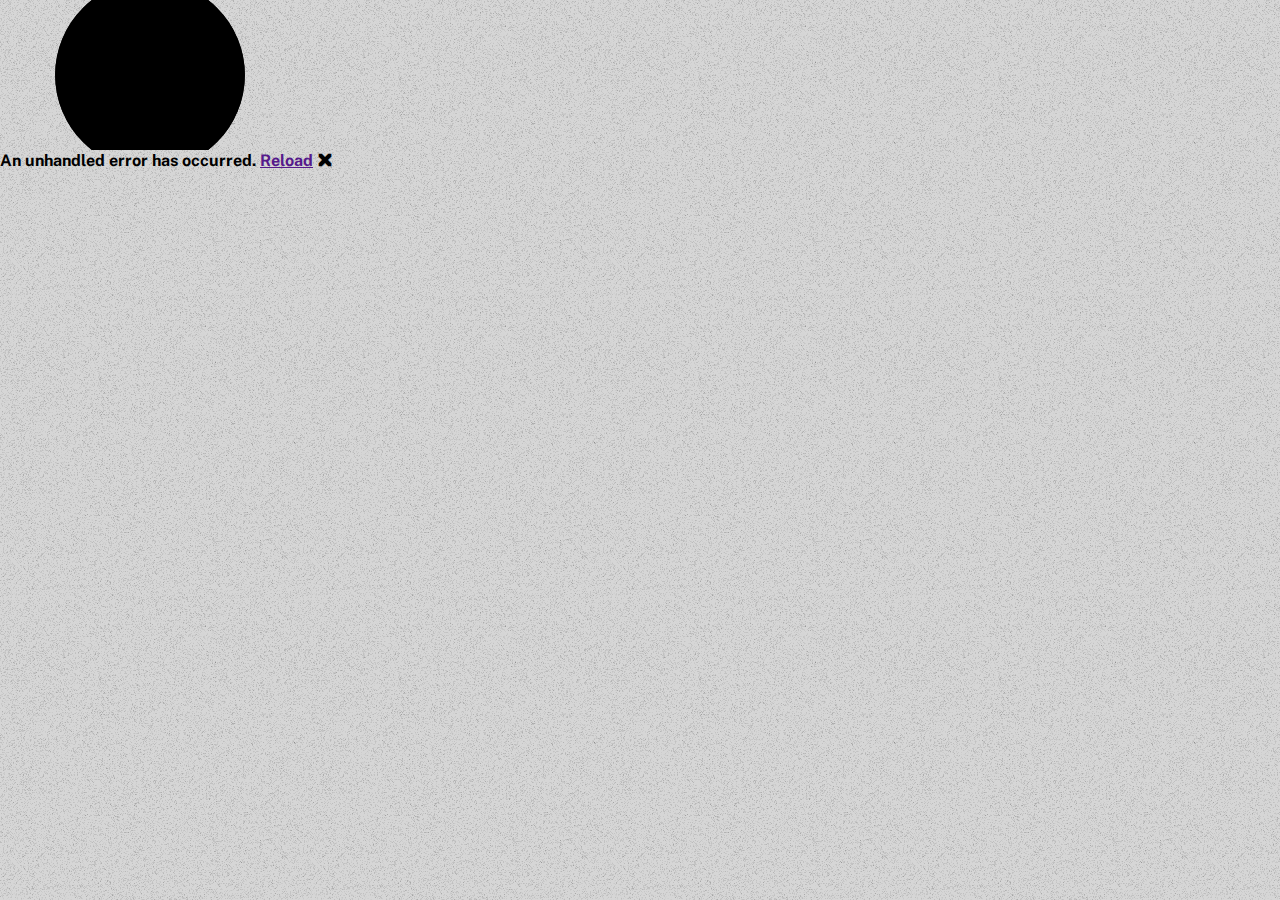
<file: index.html>
<!DOCTYPE html>
<html lang="en">

<head>
    <meta charset="utf-8" />
    <meta name="viewport" content="width=device-width, initial-scale=1.0" />
    <title>LoneDevWebsite</title>
    <base href="https://qwerex56.github.io/LonedevWebsite/" />
    <link rel="stylesheet" href="css/app.css?version=0.4" />
    <link rel="icon" type="image/png" href="favicon.png" />
    <link href="LoneDevWebsite.styles.css" rel="stylesheet" />
</head>

<body>
    <div id="app">
        <svg class="loading-progress">
            <circle r="40%" cx="50%" cy="50%" />
            <circle r="40%" cx="50%" cy="50%" />
        </svg>
        <div class="loading-progress-text"></div>
    </div>

    <div id="blazor-error-ui">
        An unhandled error has occurred.
        <a href="" class="reload">Reload</a>
        <a class="dismiss">🗙</a>
    </div>
    <script src="_framework/blazor.webassembly.js"></script>
</body>

</html>
</file>
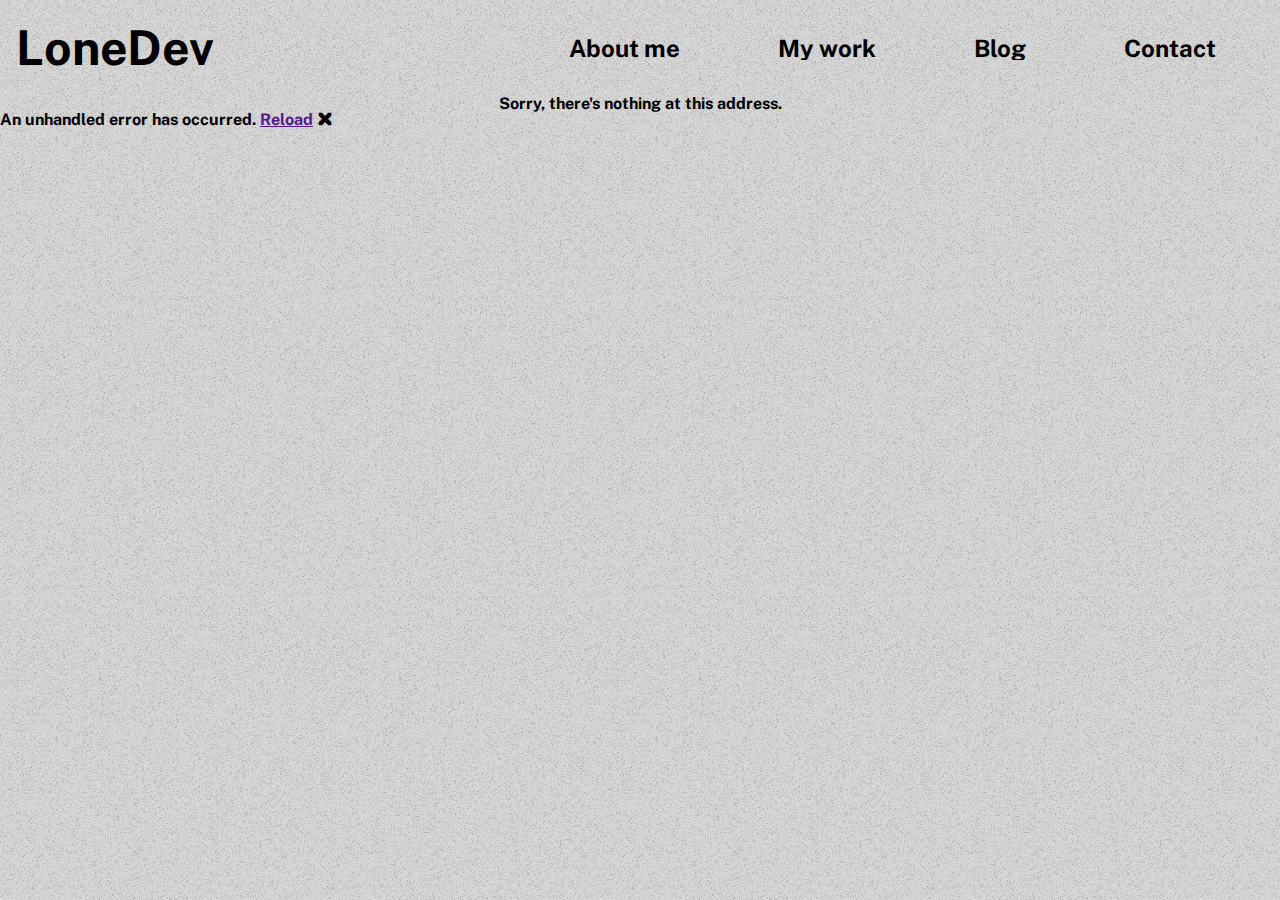
<file: publish/wwwroot/index.html>
<!DOCTYPE html>
<html lang="en">

<head>
    <meta charset="utf-8" />
    <meta name="viewport" content="width=device-width, initial-scale=1.0" />
    <title>LoneDevWebsite</title>
    <base href="/" />
    <link rel="stylesheet" href="css/app.css?version=0.4" />
    <link rel="icon" type="image/png" href="favicon.png" />
    <link href="LoneDevWebsite.styles.css" rel="stylesheet" />
</head>

<body>
    <div id="app">
        <svg class="loading-progress">
            <circle r="40%" cx="50%" cy="50%" />
            <circle r="40%" cx="50%" cy="50%" />
        </svg>
        <div class="loading-progress-text"></div>
    </div>

    <div id="blazor-error-ui">
        An unhandled error has occurred.
        <a href="" class="reload">Reload</a>
        <a class="dismiss">🗙</a>
    </div>
    <script src="_framework/blazor.webassembly.js"></script>
</body>

</html>
</file>
<file: css/app.css>
@import url('https://fonts.googleapis.com/css2?family=Public+Sans:wght@100..900&display=swap');

:root {
    /*### COLORS ###*/
    --khaki: #c3b49e;
    --cream: #F9F5F2;
    --cream-transparent: rgba(249, 245, 242, 40%);
    --black-coffee: #3c3434;
    
    /*### FONT ###*/
    --font-primary: "Public Sans", sans-serif;
    --font-weight-primary: 700;

    /* ### SHADOWS ### */
    --shadow-small: 2px 4px 0 0 var(--black-coffee);
    --shadow-hover-small: 4px 6px 0 0 var(--black-coffee);

    --shadow-normal: 4px 6px 0 0 var(--black-coffee);
    --shadow-hover-normal: 6px 8px 0 0 var(--black-coffee);

    --shadow-large: 6px 8px 0 0 var(--black-coffee);
    --shadow-hover-large: 8px 10px 0 0 var(--black-coffee);

    /*### TRANSITION ###*/
    --translate-normal: 0 0;
    --translate-hover: -2px -2px;

    --transition-time-normal: 200ms;

    /*### BORDERS ###*/
    --border-small: 0.0625rem solid var(--black-coffee);
    --border-normal: 0.125rem solid var(--black-coffee);
    --border-large: 0.250rem solid var(--black-coffee);
}

.ContainerNormal {
    border: var(--border-normal);

    background-color: var(--khaki);

    transition-duration: var(--transition-time-normal);
    box-shadow: var(--shadow-normal);
    translate: var(--translate-normal);
}

.ContainerNormalHover:hover {
    box-shadow: var(--shadow-hover-normal);
    translate: var(--translate-hover);
}

.ContainerSmall {
    padding: 0.5rem 1rem;

    border: var(--border-small);

    background-color: var(--cream);

    transition-duration: var(--transition-time-normal);
    box-shadow: var(--shadow-small);
    translate: var(--translate-normal);
}

.ContainerSmallHover:hover {
    box-shadow: var(--shadow-hover-small);
    translate: var(--translate-hover);
}

.ContainerLarge {
    padding: 0.5rem 1rem;

    border: var(--border-large);

    background-color: var(--cream);

    transition-duration: var(--transition-time-normal);
    box-shadow: var(--shadow-large);
    translate: var(--translate-normal);
}

.ContainerLargeHover:hover {
    box-shadow: var(--shadow-hover-large);
    translate: var(--translate-hover);
}

/* 
    Reset file
   http://meyerweb.com/eric/tools/css/reset/ 
   v2.0 | 20110126
   License: none (public domain)
*/

*, *::before, *::after {
    box-sizing: border-box;
 
    margin: 0;
    padding: 0;
    border: 0;
    
    font-family: var(--font-primary);
    font-weight: var(--font-weight-primary);
}

/* HTML5 display-role reset for older browsers */
article, aside, details, figcaption, figure,
footer, header, hgroup, menu, nav, section {
    display: block;
}

body {
    line-height: 1;
    
    background-image: url("../grain-noise.png");
    background-repeat: repeat;
    background-size: auto;
}

ol, ul {
    list-style: none;
}

blockquote, q {
    quotes: none;
}

blockquote:before, blockquote:after,
q:before, q:after {
    content: '';
    content: none;
}

table {
    border-collapse: collapse;
    border-spacing: 0;
}

/* End of Reset file */

/* Utilities classes */

.flex-row {
    display: flex;
    flex-direction: row;
}

.flex-col {
    display: flex;
    flex-direction: column;
}
</file>
<file: LoneDevWebsite.styles.css>
@import '_content/Components/Components.bundle.scp.css';

/* /Layout/MainLayout.razor.rz.scp.css */
.MainLayout[b-r66a3qtw76] {
    align-items: center;
    gap: 5rem;
}
/* /Layout/NavMenu.razor.rz.scp.css */
.NavBar[b-4osc34dkpq] {
    display: flex;
    flex-direction: row;
 
    --px: 1rem; --py: 1.5rem;
    padding: var(--py) var(--px);

    width: 100%;
}

.NavBar__Logo[b-4osc34dkpq] {
    font-size: 3rem;
}

.NavBar__Buttons[b-4osc34dkpq] {
    display: flex;
    flex-direction: row;
    margin-left: auto;
    margin-right: 2rem;
    
    align-items: center;
    
    gap: 5rem;
    font-size: 1.5rem !important;
}
/* /Pages/MainPage.razor.rz.scp.css */
.PageSection[b-0l20sb4aoe] {
    align-items: center;
    
    gap: 3rem;
}

.PageSection__Heading[b-0l20sb4aoe] {
    text-align: center;
    font-size: 2.5rem;
    letter-spacing: 0.5rem;
}


.AboutMe[b-0l20sb4aoe] {
    max-width: 66.6%;
    gap: 5rem;
}

.AboutMe__Texts[b-0l20sb4aoe] {
    gap: 1rem;
    align-self: center; 
}

.AboutMe__Heading[b-0l20sb4aoe] {
    font-size: 2.5rem;
}

.AboutMe__description[b-0l20sb4aoe] {
    margin-left: 1.5rem;
    
    font-size: 2rem;
}

.AboutMe__Image:hover[b-0l20sb4aoe] {
    transition: none;
}

.MainPage-grid[b-0l20sb4aoe] {
    display: grid;
    grid-template-columns: repeat(3, 350px);
    column-gap: 2rem;
}
</file>
<file: publish/wwwroot/css/app.css>
@import url('https://fonts.googleapis.com/css2?family=Public+Sans:wght@100..900&display=swap');

:root {
    /*### COLORS ###*/
    --khaki: #c3b49e;
    --cream: #F9F5F2;
    --cream-transparent: rgba(249, 245, 242, 40%);
    --black-coffee: #3c3434;
    
    /*### FONT ###*/
    --font-primary: "Public Sans", sans-serif;
    --font-weight-primary: 700;

    /* ### SHADOWS ### */
    --shadow-small: 2px 4px 0 0 var(--black-coffee);
    --shadow-hover-small: 4px 6px 0 0 var(--black-coffee);

    --shadow-normal: 4px 6px 0 0 var(--black-coffee);
    --shadow-hover-normal: 6px 8px 0 0 var(--black-coffee);

    --shadow-large: 6px 8px 0 0 var(--black-coffee);
    --shadow-hover-large: 8px 10px 0 0 var(--black-coffee);

    /*### TRANSITION ###*/
    --translate-normal: 0 0;
    --translate-hover: -2px -2px;

    --transition-time-normal: 200ms;

    /*### BORDERS ###*/
    --border-small: 0.0625rem solid var(--black-coffee);
    --border-normal: 0.125rem solid var(--black-coffee);
    --border-large: 0.250rem solid var(--black-coffee);
}

.ContainerNormal {
    border: var(--border-normal);

    background-color: var(--khaki);

    transition-duration: var(--transition-time-normal);
    box-shadow: var(--shadow-normal);
    translate: var(--translate-normal);
}

.ContainerNormalHover:hover {
    box-shadow: var(--shadow-hover-normal);
    translate: var(--translate-hover);
}

.ContainerSmall {
    padding: 0.5rem 1rem;

    border: var(--border-small);

    background-color: var(--cream);

    transition-duration: var(--transition-time-normal);
    box-shadow: var(--shadow-small);
    translate: var(--translate-normal);
}

.ContainerSmallHover:hover {
    box-shadow: var(--shadow-hover-small);
    translate: var(--translate-hover);
}

.ContainerLarge {
    padding: 0.5rem 1rem;

    border: var(--border-large);

    background-color: var(--cream);

    transition-duration: var(--transition-time-normal);
    box-shadow: var(--shadow-large);
    translate: var(--translate-normal);
}

.ContainerLargeHover:hover {
    box-shadow: var(--shadow-hover-large);
    translate: var(--translate-hover);
}

/* 
    Reset file
   http://meyerweb.com/eric/tools/css/reset/ 
   v2.0 | 20110126
   License: none (public domain)
*/

*, *::before, *::after {
    box-sizing: border-box;
 
    margin: 0;
    padding: 0;
    border: 0;
    
    font-family: var(--font-primary);
    font-weight: var(--font-weight-primary);
}

/* HTML5 display-role reset for older browsers */
article, aside, details, figcaption, figure,
footer, header, hgroup, menu, nav, section {
    display: block;
}

body {
    line-height: 1;
    
    background-image: url("../grain-noise.png");
    background-repeat: repeat;
    background-size: auto;
}

ol, ul {
    list-style: none;
}

blockquote, q {
    quotes: none;
}

blockquote:before, blockquote:after,
q:before, q:after {
    content: '';
    content: none;
}

table {
    border-collapse: collapse;
    border-spacing: 0;
}

/* End of Reset file */

/* Utilities classes */

.flex-row {
    display: flex;
    flex-direction: row;
}

.flex-col {
    display: flex;
    flex-direction: column;
}
</file>
<file: publish/wwwroot/LoneDevWebsite.styles.css>
@import '_content/Components/Components.bundle.scp.css';

/* /Layout/MainLayout.razor.rz.scp.css */
.MainLayout[b-1hlwk3gp4p] {
    align-items: center;
    gap: 5rem;
}
/* /Layout/NavMenu.razor.rz.scp.css */
.NavBar[b-yqju0323zw] {
    display: flex;
    flex-direction: row;
 
    --px: 1rem; --py: 1.5rem;
    padding: var(--py) var(--px);

    width: 100%;
}

.NavBar__Logo[b-yqju0323zw] {
    font-size: 3rem;
}

.NavBar__Buttons[b-yqju0323zw] {
    display: flex;
    flex-direction: row;
    margin-left: auto;
    margin-right: 2rem;
    
    align-items: center;
    
    gap: 5rem;
    font-size: 1.5rem !important;
}
/* /Pages/MainPage.razor.rz.scp.css */
.PageSection[b-tcv37ebu9n] {
    align-items: center;
    
    gap: 3rem;
}

.PageSection__Heading[b-tcv37ebu9n] {
    text-align: center;
    font-size: 2.5rem;
    letter-spacing: 0.5rem;
}


.AboutMe[b-tcv37ebu9n] {
    max-width: 66.6%;
    gap: 5rem;
}

.AboutMe__Texts[b-tcv37ebu9n] {
    gap: 1rem;
    align-self: center; 
}

.AboutMe__Heading[b-tcv37ebu9n] {
    font-size: 2.5rem;
}

.AboutMe__description[b-tcv37ebu9n] {
    margin-left: 1.5rem;
    
    font-size: 2rem;
}

.AboutMe__Image:hover[b-tcv37ebu9n] {
    transition: none;
}

.MainPage-grid[b-tcv37ebu9n] {
    display: grid;
    grid-template-columns: repeat(3, 350px);
    column-gap: 2rem;
}
</file>
